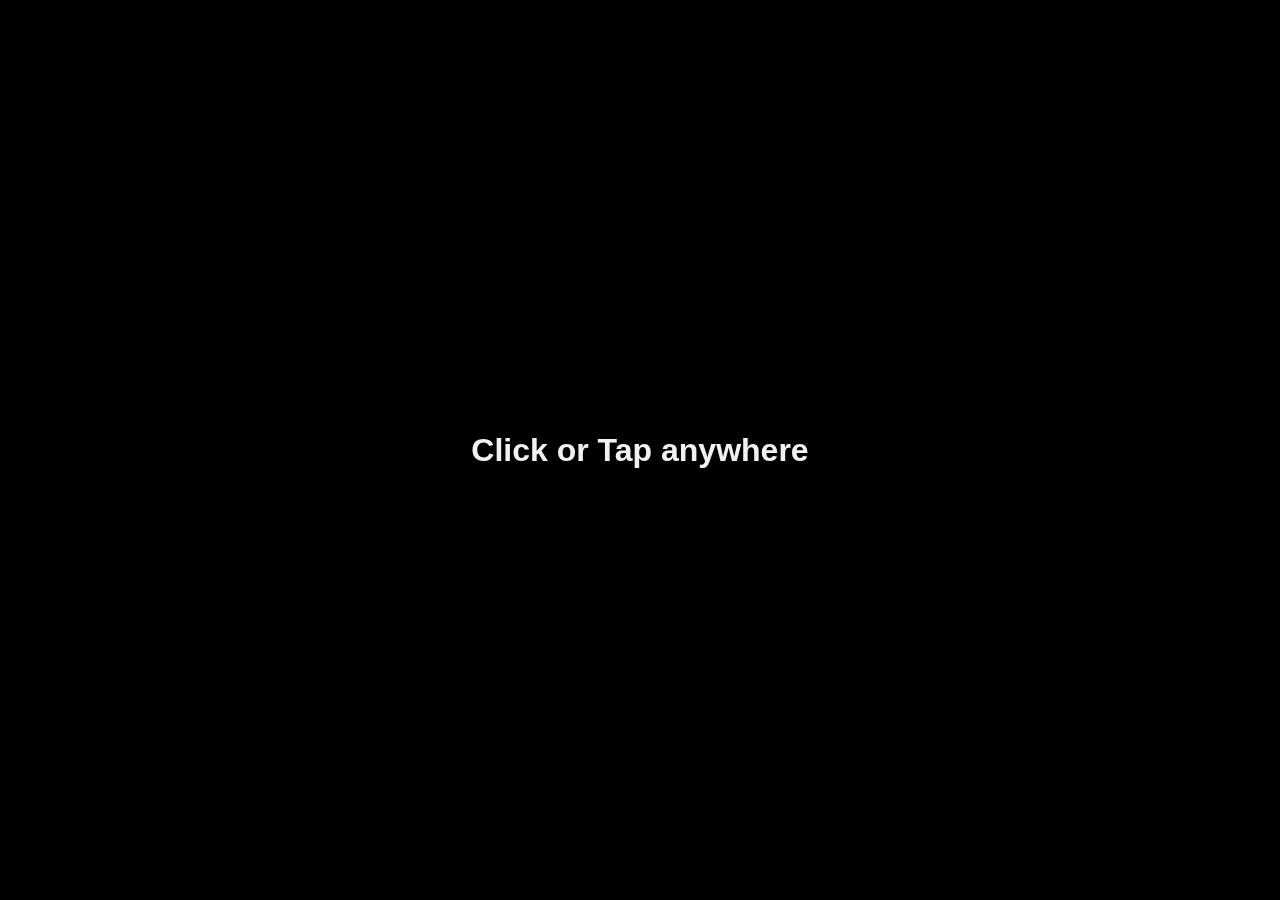
<file: index.html>
<!DOCTYPE html>
<html lang="en">
<head>
  <meta charset="UTF-8" />
  <meta name="viewport" content="width=device-width, initial-scale=1.0" />
  <title>Particle Explosion Cursor</title>
  <style>
    body {
      margin: 0;
      height: 100vh;
      background: #000;
      overflow: hidden;
      cursor: crosshair;
      font-family: Arial, sans-serif;
      color: white;
    }
    canvas {
      display: block;
    }
    .message {
      position: absolute;
      top: 50%;
      left: 50%;
      transform: translate(-50%, -50%);
      font-size: 2rem;
      font-weight: bold;
      color: #f1f1f1;
      text-shadow: 0 0 10px #000;
      opacity: 1;
      transition: opacity 1s ease-out;
      pointer-events: none;
      text-align: center;
    }
    .message.hidden {
      opacity: 0;
    }
  </style>
</head>
<body>
  <canvas id="particle-canvas"></canvas>
  <div id="message" class="message">Click or Tap anywhere</div>

  <script>
    const canvas = document.getElementById("particle-canvas");
    const ctx = canvas.getContext("2d");
    let particles = [];

    // Resize canvas to full screen
    function resizeCanvas() {
      canvas.width = window.innerWidth;
      canvas.height = window.innerHeight;
    }
    window.addEventListener("resize", resizeCanvas);
    resizeCanvas();

    // Particle class
    class Particle {
      constructor(x, y, color) {
        this.x = x;
        this.y = y;
        this.size = Math.random() * 4 + 2;
        this.speedX = (Math.random() - 0.5) * 8;
        this.speedY = (Math.random() - 0.5) * 8;
        this.color = color;
        this.life = 100;
      }

      update() {
        this.x += this.speedX;
        this.y += this.speedY;
        this.size *= 0.95; // shrink
        this.life--;
      }

      draw() {
        ctx.beginPath();
        ctx.arc(this.x, this.y, this.size, 0, Math.PI * 2);
        ctx.fillStyle = this.color;
        ctx.fill();
      }
    }

    // Create explosion
    function createExplosion(x, y) {
      const colors = ["#ff4757", "#1e90ff", "#2ed573", "#f9ca24", "#ffffff"];
      for (let i = 0; i < 40; i++) {
        const color = colors[Math.floor(Math.random() * colors.length)];
        particles.push(new Particle(x, y, color));
      }
    }

    // Hide message after first interaction
    function hideMessage() {
      const msg = document.getElementById("message");
      if (msg && !msg.classList.contains("hidden")) {
        msg.classList.add("hidden");
      }
    }

    // Handle mouse click
    window.addEventListener("click", (e) => {
      createExplosion(e.clientX, e.clientY);
      hideMessage();
    });

    // Handle touch tap
    window.addEventListener("touchstart", (e) => {
      const touch = e.touches[0];
      createExplosion(touch.clientX, touch.clientY);
      hideMessage();
    });

    // Animation loop
    function animate() {
      ctx.fillStyle = "rgba(0, 0, 0, 0.2)";
      ctx.fillRect(0, 0, canvas.width, canvas.height);

      particles.forEach((particle, index) => {
        particle.update();
        particle.draw();
        if (particle.life <= 0 || particle.size < 0.5) {
          particles.splice(index, 1);
        }
      });

      requestAnimationFrame(animate);
    }

    animate();
  </script>
</body>
</html>
</file>
